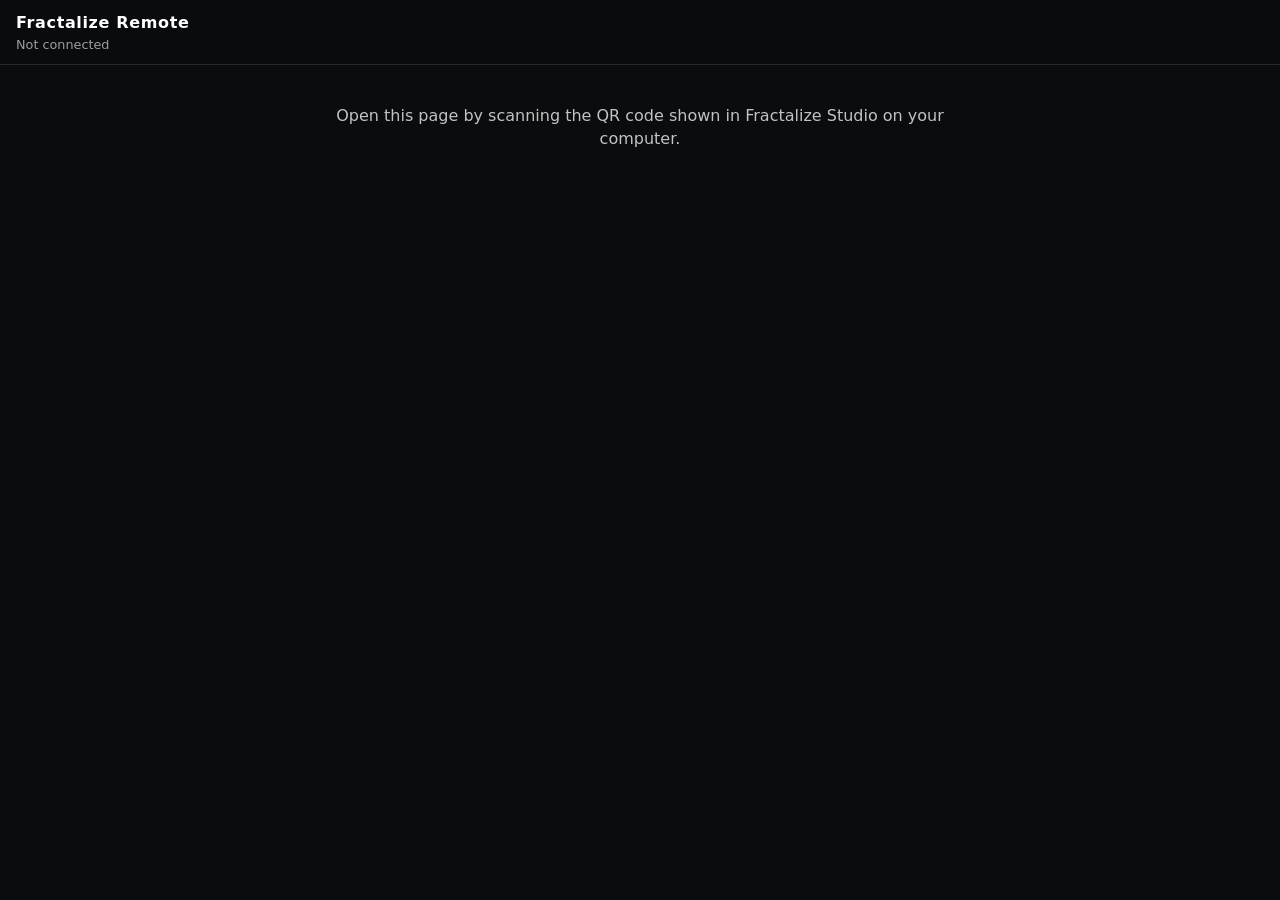
<file: remote/index.html>
<!DOCTYPE html>
<html lang="en">
<head>
  <meta charset="utf-8">
  <meta name="viewport" content="width=device-width, initial-scale=1, viewport-fit=cover">
  <meta name="robots" content="noindex">
  <title>Fractalize Remote</title>
  <link rel="stylesheet" href="remote.css">
</head>
<body>
  <header class="remote-bar">
    <h1 class="remote-title">Fractalize Remote</h1>
    <p class="remote-status" data-status role="status">Connecting…</p>
    <nav class="remote-tabs" data-tabs hidden>
      <button type="button" class="remote-tab is-active" data-tab="filters">Filters</button>
      <button type="button" class="remote-tab" data-tab="roll">Camera roll</button>
    </nav>
  </header>

  <main class="remote-main">
    <p class="remote-message" data-message hidden></p>
    <section class="remote-panel" data-panel="filters" hidden>
      <div class="remote-controls" data-controls></div>
      <div class="remote-block" data-randomizer></div>
    </section>
    <section class="remote-panel" data-panel="roll" hidden>
      <div class="remote-block" data-shuffle></div>
      <div data-roll></div>
    </section>
  </main>

  <script src="../photo-catalog.js"></script>
  <script src="../relay-config.js?v=1"></script>
  <script src="remote.js"></script>
</body>
</html>
</file>
<file: remote/remote.css>
:root {
  color-scheme: dark;
}

* {
  box-sizing: border-box;
}

html {
  background: #0a0c0e;
}

body {
  margin: 0;
  font-family: system-ui, sans-serif;
  line-height: 1.4;
  color: #fff;
  background: #0a0c0e;
  -webkit-text-size-adjust: 100%;
}

.remote-bar {
  position: sticky;
  top: 0;
  z-index: 10;
  padding: calc(12px + env(safe-area-inset-top, 0px)) 16px 10px;
  background: rgba(10, 12, 14, 0.96);
  border-bottom: 1px solid rgba(255, 255, 255, 0.12);
}

.remote-title {
  margin: 0;
  font-size: 1rem;
  font-weight: 700;
  letter-spacing: 0.04em;
}

.remote-status {
  margin: 2px 0 0;
  font-size: 0.8rem;
  color: rgba(255, 255, 255, 0.6);
}

.remote-status.is-ok {
  color: #7be495;
}

.remote-tabs {
  display: flex;
  gap: 8px;
  margin-top: 10px;
}

.remote-tab {
  flex: 1;
  appearance: none;
  -webkit-appearance: none;
  border: 1px solid rgba(255, 255, 255, 0.3);
  border-radius: 999px;
  background: transparent;
  color: #fff;
  font: inherit;
  font-size: 0.85rem;
  font-weight: 600;
  padding: 10px 12px;
  cursor: pointer;
}

.remote-tab.is-active {
  background: #fff;
  color: #111;
  border-color: #fff;
}

.remote-main {
  padding: 16px 16px calc(40px + env(safe-area-inset-bottom, 0px));
  max-width: 640px;
  margin: 0 auto;
}

.remote-message {
  margin: 24px 0;
  text-align: center;
  color: rgba(255, 255, 255, 0.75);
}

.remote-row {
  margin-bottom: 20px;
}

.remote-row-label {
  display: flex;
  justify-content: space-between;
  align-items: center;
  gap: 12px;
  margin-bottom: 8px;
  font-size: 0.95rem;
  color: rgba(255, 255, 255, 0.9);
}

.remote-value {
  font-variant-numeric: tabular-nums;
  color: #fff;
}

.remote-row input[type="range"] {
  width: 100%;
  height: 32px;
  accent-color: #fff;
}

/* Randomizer lock (only on the three lockable sliders -- see c.lockable
   in remote.js): same round-icon-button-to-the-left-of-the-slider
   layout as the desktop panel's own .fractal-controls-slider-row/
   .fractal-controls-lock, just at this page's own touch-friendly size. */
.remote-slider-row {
  display: flex;
  align-items: center;
  gap: 10px;
}

.remote-slider-row input[type="range"] {
  flex: 1;
  min-width: 0;
  width: auto;
}

.remote-lock {
  flex: none;
  appearance: none;
  -webkit-appearance: none;
  width: 36px;
  height: 36px;
  display: flex;
  align-items: center;
  justify-content: center;
  border: 1px solid rgba(255, 255, 255, 0.35);
  border-radius: 50%;
  background: transparent;
  cursor: pointer;
}

.remote-lock.is-active {
  background: #fff;
  border-color: #fff;
}

.remote-toggle {
  display: flex;
  align-items: center;
  gap: 12px;
  font-size: 0.95rem;
  cursor: pointer;
}

.remote-toggle input {
  width: 22px;
  height: 22px;
  accent-color: #fff;
  flex: none;
}

.remote-hint {
  margin: 6px 0 0;
  font-size: 0.78rem;
  color: rgba(255, 255, 255, 0.55);
}

.remote-divider {
  border: 0;
  border-top: 1px solid rgba(255, 255, 255, 0.25);
  margin: 22px 0;
}

.remote-block {
  margin: 0 0 20px;
}

.remote-block-head {
  display: flex;
  align-items: center;
  gap: 12px;
  margin-bottom: 10px;
  font-size: 0.95rem;
}

.remote-pills {
  display: flex;
  flex-wrap: wrap;
  gap: 8px;
}

.remote-pill,
.remote-action {
  appearance: none;
  -webkit-appearance: none;
  border: 1px solid rgba(255, 255, 255, 0.35);
  border-radius: 999px;
  background: transparent;
  color: #fff;
  font: inherit;
  font-size: 0.85rem;
  padding: 9px 14px;
  cursor: pointer;
}

.remote-pill.is-active {
  background: #fff;
  color: #111;
  border-color: #fff;
}

.remote-action {
  background: #fff;
  color: #111;
  border-color: #fff;
  font-weight: 700;
  margin-top: 12px;
}

.roll-section-label {
  margin: 18px 0 10px;
  font-size: 0.8rem;
  letter-spacing: 0.06em;
  text-transform: uppercase;
  color: rgba(255, 255, 255, 0.6);
}

.roll-grid {
  display: grid;
  grid-template-columns: repeat(3, 1fr);
  gap: 8px;
}

.roll-thumb {
  position: relative;
  aspect-ratio: 1;
  border-radius: 10px;
  overflow: hidden;
  background: #1a1c1f;
  border: 2px solid transparent;
  padding: 0;
  cursor: pointer;
}

.roll-thumb img {
  display: block;
  width: 100%;
  height: 100%;
  object-fit: cover;
  pointer-events: none;
}

.roll-thumb.is-playing {
  border-color: #fff;
}

.roll-queue {
  position: absolute;
  top: 4px;
  right: 4px;
  width: 30px;
  height: 30px;
  border-radius: 50%;
  border: 1px solid rgba(255, 255, 255, 0.6);
  background: rgba(0, 0, 0, 0.6);
  color: #fff;
  font-size: 1.1rem;
  line-height: 1;
  display: flex;
  align-items: center;
  justify-content: center;
}

.roll-thumb.is-queued .roll-queue {
  background: #fff;
  color: #111;
}

[hidden] {
  display: none !important;
}
</file>
